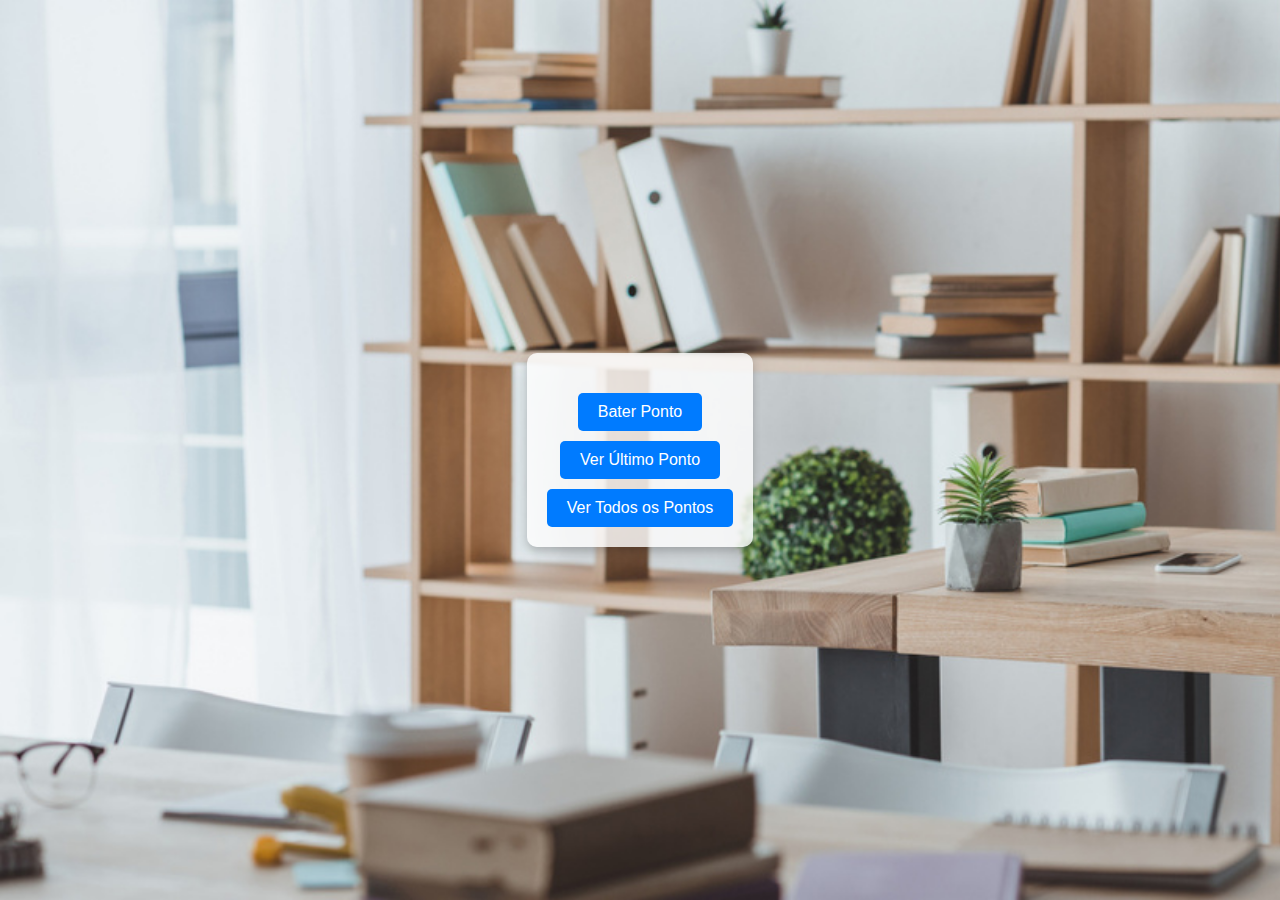
<file: index.html>
<!DOCTYPE html>
<html lang="pt-br">
<head>
    <meta charset="UTF-8">
    <meta name="viewport" content="width=device-width, initial-scale=1.0">
    <title>Controle-Ponto</title>
    <link rel="stylesheet" href="Sistema/Estilo_Pagina/Estilo_Principal.css">
</head>
<body>
    <div class="data-hora">
        <p id="Dia-Semana"></p>
        <p id="Dia-Mes-Ano"></p>
        <p id="Tempo"></p>
        <button id="button-bater-ponto">Bater Ponto</button>
        <br>
        <button id="ver-ultimo-ponto">Ver Último Ponto</button>
        <br>
        <button id="ver-todos-pontos">Ver Todos os Pontos</button>
    </div>
    <dialog id="dialog-ponto">
        <section>
            <p id="confirmar-horario"></p>
        </section>
        <menu>
            <label for="pontos">Escolha o tipo de ponto: </label>
            <select name="pontos_marcar" id="ponto">
                <option value="ponto_entrada" id="P_entrada">Ponto de entrada</option>
                <option value="ponto_intervaloIn" id="Int_In">Início do intervalo</option>
                <option value="ponto_intervaloOut" id="Int_Out">Fim do intervalo</option>
                <option value="ponto_saida" id="P_saida">Ponto de saída</option>
            </select>
            <br>
            <br>
            <button id="Registrar_Ponto">Confirmar Ponto!</button>
            <button id="Fechar">Fechar</button>
        </menu>   
    </dialog>
    <script src="Sistema/Codigo_Principal/Horario.js"></script>
    <script src="Sistema/Codigo_Principal/Ponto.js"></script>
</body>
</html>
</file>
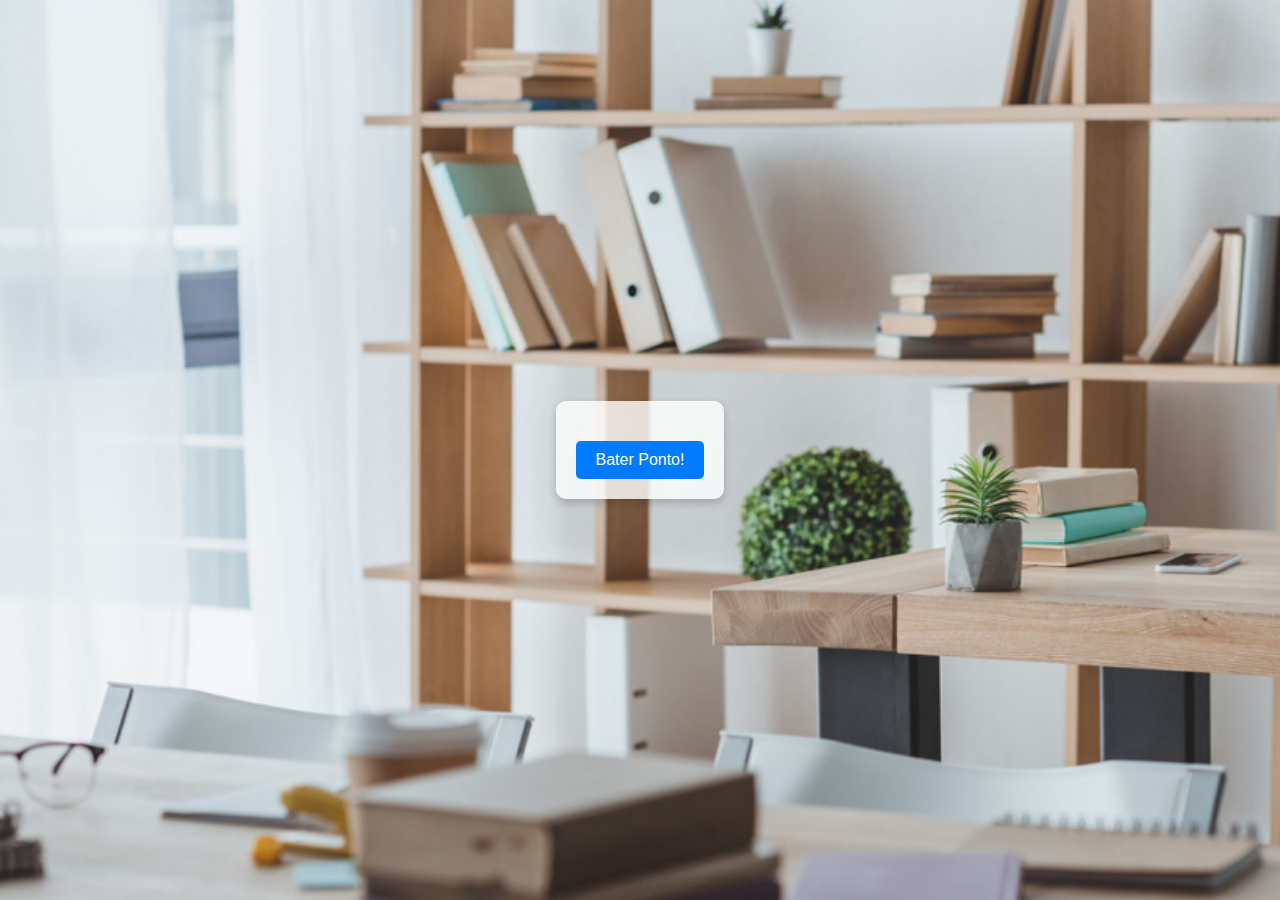
<file: Sistema/index.html>
<!DOCTYPE html>
<html lang="pt-br">
<head>
    <meta charset="UTF-8">
    <meta name="viewport" content="width=device-width, initial-scale=1.0">
    <title>Controle-Ponto</title>
    <link rel="stylesheet" href="Estilo_Pagina/Estilo_Principal.css">
</head>
<body>
    <div class="data-hora">
        <p id="Dia-Semana"></p>
        <p id="Dia-Mes-Ano"></p>
        <p id="Tempo"></p>
        <button id="button-bater-ponto">Bater Ponto!</button>
    </div>
    <dialog id="dialog-ponto">
        <section>
            <p id="confirmar-horario"></p>
        </section>
    </dialog>
    <script src="Codigo_Principal/Horario.js"></script>
</body>
</html>
</file>
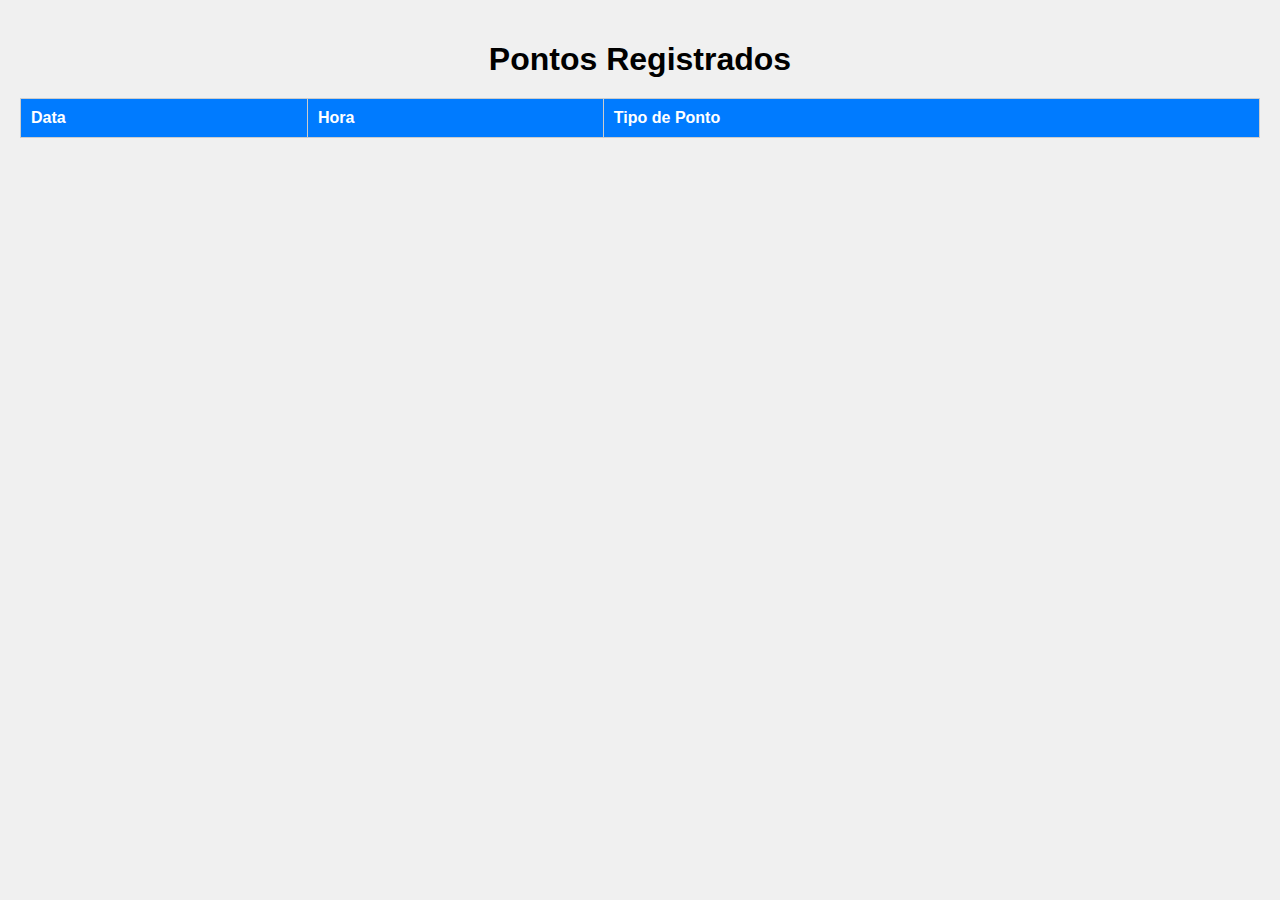
<file: ver_pontos.html>
<!DOCTYPE html>
<html lang="pt-br">
<head>
    <meta charset="UTF-8">
    <meta name="viewport" content="width=device-width, initial-scale=1.0">
    <title>Ver Pontos</title>
    <link rel="stylesheet" href="Sistema/Estilo_Pagina/Estilo_Ver_Pontos.css">
</head>
<body>
    <h1>Pontos Registrados</h1>
    <table>
        <thead>
            <tr>
                <th>Data</th>
                <th>Hora</th>
                <th>Tipo de Ponto</th>
            </tr>
        </thead>
        <tbody id="tabela-pontos">
        </tbody>
    </table>
    <script src="Sistema/Codigo_Principal/Verificar.js"></script>
</body>
</html>
</file>
<file: Sistema/Estilo_Pagina/Estilo_Principal.css>
/* Estilo_Principal.css */
body {
    font-family: Arial, sans-serif;
    display: flex;
    justify-content: center;
    align-items: center;
    height: 100vh;
    margin: 0;
    background-image: url('/Imagem-fundo.jpeg');
    background-size: cover;
    color: #333;
}

.data-hora {
    text-align: center;
    padding: 20px;
    border-radius: 10px;
    background: rgba(255, 255, 255, 0.8); /* Fundo semi-transparente */
    box-shadow: 0 4px 8px rgba(0, 0, 0, 0.2);
}

p {
    margin: 10px 0;
    font-size: 1.5em;
    color: #333;
}

button {
    padding: 10px 20px;
    font-size: 1em;
    cursor: pointer;
    border: none;
    border-radius: 5px;
    background-color: #007BFF;
    color: white;
    transition: background-color 0.3s ease;
}

button:hover {
    background-color: #0056b3;
}

dialog {
    padding: 20px;
    border-radius: 10px;
    background: rgba(255, 255, 255, 0.9);
    box-shadow: 0 4px 8px rgba(0, 0, 0, 0.2);
}

menu {
    text-align: middle;
}

label, select, button {
    margin-top: 10px;
    font-size: 1em;
}

#Fechar {
    background-color: red;
}
</file>
<file: Sistema/Estilo_Pagina/Estilo_Ver_Pontos.css>
body {
    font-family: Arial, sans-serif;
    display: flex;
    flex-direction: column;
    align-items: center;
    padding: 20px;
    margin: 0;
    background-color: #f0f0f0;
}

h1 {
    margin-bottom: 20px;
}

table {
    width: 100%;
    border-collapse: collapse;
    margin-bottom: 20px;
}

th, td {
    border: 1px solid #ccc;
    padding: 10px;
    text-align: left;
}

th {
    background-color: #007BFF;
    color: white;
}

td {
    background-color: white;
}
</file>
